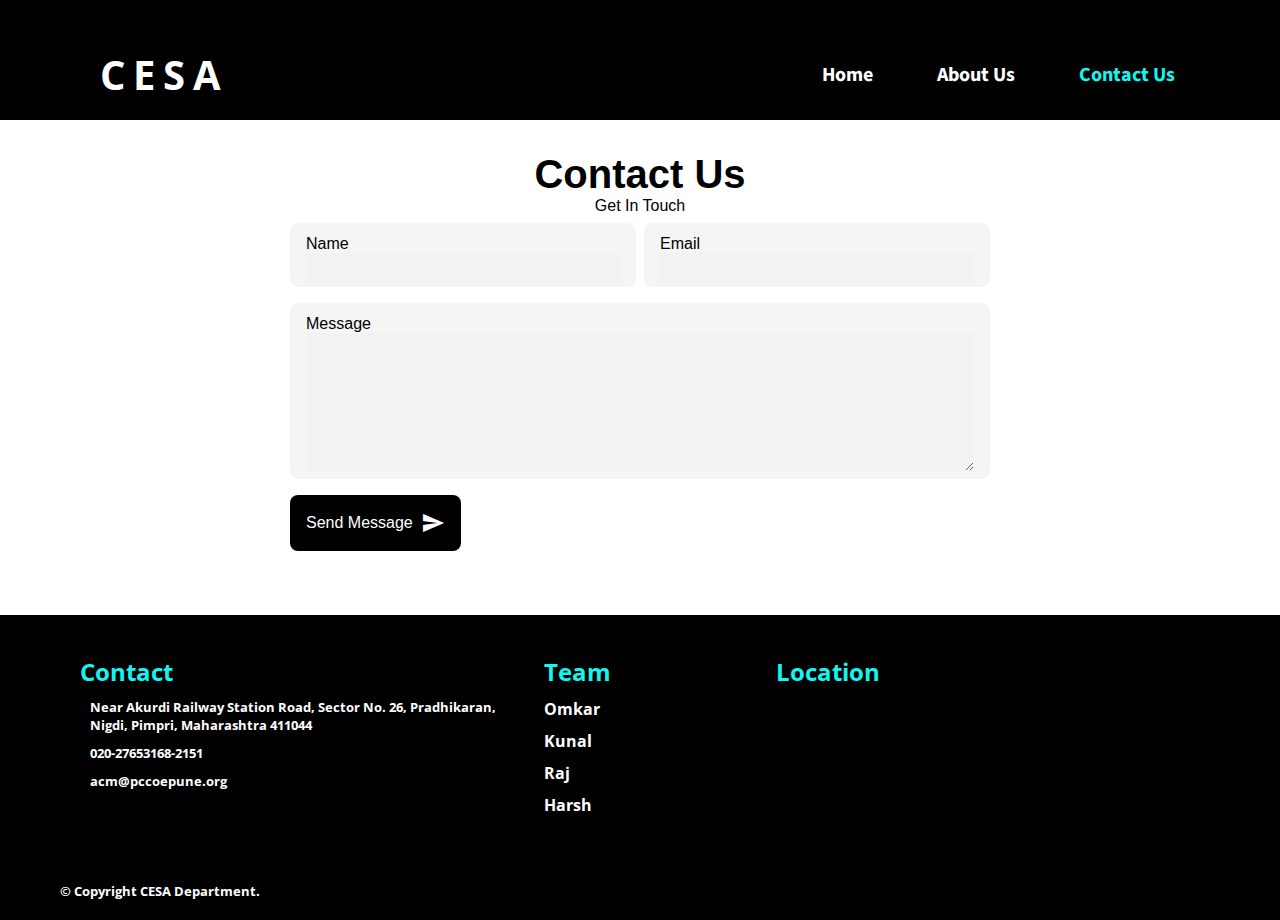
<file: contactus.html>
<!DOCTYPE html>
    <html lang="en">
    <head>
        <meta charset="UTF-8">
        <meta http-equiv="X-UA-Compatible" content="IE=edge">
        <meta name="viewport" content="width=device-width, initial-scale=1.0">
        <!-- google fonts -->
        <link rel="preconnect" href="https://fonts.googleapis.com">
        <link rel="preconnect" href="https://fonts.gstatic.com" crossorigin>
        <link href="https://fonts.googleapis.com/css2?family=Open+Sans:wght@800&family=Source+Sans+Pro:wght@700&display=swap" rel="stylesheet">
        <!-- google fonts -->
    <!-- font awesome -->
    <link rel="stylesheet" href="https://pro.fontawesome.com/releases/v5.10.0/css/all.css" integrity="sha384-AYmEC3Yw5cVb3ZcuHtOA93w35dYTsvhLPVnYs9eStHfGJvOvKxVfELGroGkvsg+p" crossorigin="anonymous"/>
    <link rel="stylesheet" href="https://fonts.googleapis.com/icon?family=Material+Icons">
    <link rel="stylesheet" href="./assets/contactus.css">
    <link rel="stylesheet" href="./assets/common.css">
    
        
        
        <title>CESA</title>
    </head>
    <body>
       <main>
            <nav class="navbar">
                <input type="checkbox" id="check">
                <label for="check" class="checkbtn">
                    <i class="fas fa-bars"></i>
                </label>
                <label class="logo">CESA</label>
                <ul class="navlinks">
                    <li class="navlink"> <a  href="index.html">Home</a> </li>
                    <li class="navlink"> <a  href="aboutus.html">About Us</a></li>
                    <li class="navlink"> <a class="active" href="contactus.html">Contact Us</a></li>   
                </ul>
            </nav>
            <div class="contact section" id="contact">
                <h2 class="section__title">Contact Us</h2>
                <span class="section__subtitle">Get In Touch</span>

                <div class="contact__container container">
                    <form action="mailto:kunal.kv1dr64@gmail.com" method="POST" enctype="text/plain"
                        class="contact__form">
                        <div class="contact__inputs">
                            <div class="contact__content">
                                <label for="" class="contact__label">Name</label>
                                <input type="text" class="contact__input">
                            </div>

                            <div class="contact__content">
                                <label for="" class="contact__label">Email</label>
                                <input type="email" class="contact__input">
                            </div>
                        </div>
                        <div class="contact__content">
                            <label for="" class="contact__label">Message</label>
                            <textarea name="" id="" cols="0" rows="7" class="contact__input"></textarea>
                        </div>

                        <div>
                            <a href="#" class="button button--flex">
                                Send Message
                                <i class="material-icons button__icon">send</i>
                            </a>
                        </div>

                    </form>
                </div>
            </div>
            
           
        </main>
        <footer class="footer">
            <div class="footer-content">
            <div class="contact box1">
                <h2 class="header">Contact</h2>
                <div class="nbox">
                    <div class="social2">
                        <i class="fas fa-map-marker-alt"></i><h5>Near Akurdi Railway Station Road, Sector No. 26, Pradhikaran, Nigdi, Pimpri, Maharashtra 411044</h5>
                    </div>
                    <div class="social2">
                        <i class="fas fa-phone-alt"></i><h5>020-27653168-2151</h5>
                    </div> 
                    <div class="social2">
                        <i class="fas fa-envelope"></i><h5>acm@pccoepune.org</h5>
                    </div>
                </div>
               
            </div>
            <div class="members  box2">
                <h2 class="header">Team</h2> 
        <div class="nbox">
            <div class="social">
                <h4>Omkar</h4> <div><a href="https://github.com/omkar-2002"><i class="fab fa-github"></i></a> <a href="https://www.linkedin.com/in/omkar-salapurkar-56979a209/"><i class="fab fa-linkedin-in"></i></a></div>
            </div>
            <div class="social">
                <h4>Kunal</h4>  <div><a href="https://github.com/Kunal0007"><i class="fab fa-github"></i></a> <a href="https://www.linkedin.com/in/kunal-patil-61136521b/"><i class="fab fa-linkedin-in"></i></a></div>
            </div> 
            <div class="social">
                <h4>Raj</h4>  <div><a href="https://github.com/RaJ-2311"><i class="fab fa-github"></i></a> <a href="https://www.linkedin.com/in/raj-firke-4b1525202"><i class="fab fa-linkedin-in"></i></a></div>
            </div>
            <div class="social">
                <h4>Harsh</h4> <div><a href=""><i class="fab fa-github"></i></a> <a href=""><i class="fab fa-linkedin-in"></i></a></div>
            </div>
        </div>
                   
               
            </div>
            <div class="location box3">
                <h2 class="header"><i class="fas fa-map-marker-alt"></i>Location</h2>
                <iframe
                src="https://www.google.com/maps/embed?pb=!1m26!1m12!1m3!1d121012.1139773623!2d73.73715888502129!3d18.590777264032916!2m3!1f0!2f0!3f0!3m2!1i1024!2i768!4f13.1!4m11!3e6!4m3!3m2!1d18.5246164!2d73.8629674!4m5!1s0x3bc2b9e76c8fa205%3A0x1b210131915734fd!2spccoe%20address!3m2!1d18.6517288!2d73.7616398!5e0!3m2!1sen!2sin!4v1630942305100!5m2!1sen!2sin"
                height="80%" width="230px"  style="border:0;" allowfullscreen="" loading="lazy"></iframe>
            </div>
            <div class="box4">
            <div class="Copyright">
                <h5>© Copyright CESA Department. </h5>
                </div>
            </div>
            </div>
            
                    </footer>
    </body>
</html>
</file>
<file: assets/contactus.css>
*{
    box-sizing: border-box;
    margin: 0;
    padding: 0;
}

html{
    scroll-behavior: smooth;
   
}
ul li a{
    font-family: 'Source Sans Pro', sans-serif;
    margin-left: 50px;
    color: white;
    font-size: 20px;
    font-weight: 700;
    display: inline-block;
}

a.active,a:hover{
    color: #15f4ee;
}

.section {
    padding: 2rem 0 4rem;
}

.section__title{
    font-size: 2.5rem;
    font-family: 'Poppins', sans-serif;
}

.section__subtitle{
    display: block;
    font-size: 1rem;
    margin-bottom: 0.5rem;
    font-family: 'Poppins', sans-serif;
}

.section__subtitle, 
.section__title {
    text-align: center;
    font-family: 'Poppins', sans-serif;
}


.container {
    margin-left: 12rem;
    margin-right: 12rem;
}

/* .grid {
    display: grid;
    gap: 1.5rem;
} */
.contact__form {
    width: 700px;
}

.contact__container {
    display: flex;
    justify-content: center;
}

.contact__inputs {
    display: grid;
    grid-template-columns: repeat(2, 1fr);
    column-gap: .5rem;
    justify-content: space-between;
}

.contact__content {
    background-color: rgba(241, 241, 241, 0.685);
    margin-bottom: 1rem;
    border-radius: 0.5rem;
    padding: 0.75rem 1rem 0.25rem;
    font-family: 'Poppins', sans-serif;
}

.contact__label {
    font-size: 1rem;
    color: black;
    font-family: 'Poppins', sans-serif;
}

.contact__input {
    width: 100%;
    background-color: rgba(241, 241, 241, 0.685);
    color: black;
    font-family: 'Poppins', sans-serif;
    font-size: 1rem;
    border: none;
    outline: none;
    padding: 0.25rem 0.5rem 0.5rem 0;
}

.button {
    display: inline-block;
    background-color: black;
    color: #fff;
    padding: 1rem;
    border-radius: 0.5rem;
    font-weight: 500;
    transition: 0.3s;
    font-family: 'Poppins', sans-serif;
}

.button--flex {
    display: inline-flex;
    align-items: center;
}

.button__icon {
    margin-left: 0.5rem;
    transition: 0.2s;
}

.button:hover {
    color: darkgrey;
    font-size: 1.1rem;
}

@media (max-width : 858px){
    .container {
        margin-left: 8rem;
        margin-right: 8rem;
    }
    .contact__inputs {
        display: grid;
        grid-template-columns: repeat(1, 1fr);
    }

    .section__title {
        font-size: 1.8rem;
    }
}

@media (max-width : 450px){
    .container {
        margin-left: 3rem;
        margin-right: 3rem;
    }

    .section__title {
        font-size: 1.4rem;
    }
}
</file>
<file: assets/common.css>
*{
    margin: 0;
    text-decoration: none;
    list-style: none;
    box-sizing: border-box;
}

.navbar{
    height: 120px;
    width: 100%;
    background-color: #000;
    color: white;
}

nav ul {
    float: right;
    margin-right: 100px;
}

nav ul li{
    display: inline-block;
    line-height: 150px;
    margin: 0 5px;
}

ul li a{
    font-family: 'Source Sans Pro', sans-serif;
    margin-left: 50px;
    color: white;
    font-size: 20px;
    font-weight: 700;
    display: inline-block;
}

a.active,a:hover{
    color: #15f4ee;
}
.social a{
    color: white;
}
.social a:hover{
color: #15f4ee;
}
.logo{
    line-height: 150px;
    letter-spacing: 0.5rem;
     font-family: 'Open Sans', sans-serif;
    margin-left: 100px;
    font-size: 40px;
    font-weight: bold;
}



.checkbtn{
   font-size: 30px;
    color: white;
    margin-left: 40px;
    float: right;
    margin-right: 100px;
    line-height: 150px;
  display: none;
}

#check{
    display: none;
}

.header{
    color: #15f4ee;
    font-family: 'Open Sans', sans-serif;
}
.social{
    display: flex;
    color: white;
    font-family: 'Open Sans', sans-serif;
    margin-top: 10px;
    width: 150px;
    justify-content: space-between;
}
.social2{
    display: flex;
    color: white;
    margin-top: 10px;
    font-family: 'Open Sans', sans-serif;
    
}
.social2 h5{
    margin-left: 10px;
}
.social .div{
    display: flex;
}
.footer-content{

    display: flex;
    flex-wrap: wrap;
   padding: 20px 60px;
}
.box1{
    padding: 20px;
    flex-basis: 40%;
}
.box2{
    padding: 20px;
    flex-basis: 20%;
}
.box3{
    padding: 20px;
    flex-basis: 40%;
}
.box4{
    margin-top: 20px;
    flex-basis: 100%;
}
.nbox{
    display: flex;
    flex-direction: column;
}

.members div{
    display: flex;
}

.fab{
    margin-right: 10px;
}

.loaction .fas{
    margin-right: 20px;
}



.Copyright h5{
    font-family: 'Open Sans', sans-serif;
    color: white
   
}
@media (max-width : 858px){
    .checkbtn{
        display: block;
    }
    .logo{
        font-size: 30px;
        margin-left: 40px;
    }
    .checkbtn{
        font-size: 25px;
        margin-right: 20px;
    }
  ul{
      position: fixed;
      width: 80%;
      height: 100vh;
      background-color: rgba(0,0,0,0.85);
      top: 100px;
      left: 0;
      z-index: 50;
     
      left: -100%;
      transition: all 0.5s;
  }
  nav ul li{
      display: block;
      line-height: 80px;
  }
   #check:checked ~ul{
       left: 0;
   }
  

}
@media (max-width : 439px){
   
.logo{
    font-size: 20px;
    margin-left: 20px;
}
.checkbtn{
    font-size: 15px;
    margin-right: 20px;
}
}
@media (max-width : 341px){
    .logo{
        font-size: 15px;
        margin-left: 20px;
    }
    .checkbtn{
        font-size: 15px;
        margin-right: 20px;
    }
   
    }



.content{
   height: 100vh;
    width: 100%;
    display: flex;
    justify-content: center;
    align-items: center;
}

.text{
    font-family: 'Open Sans', sans-serif;
    color: black;
}


footer{
    width: 100%;
    background-color: black;



}
</file>
